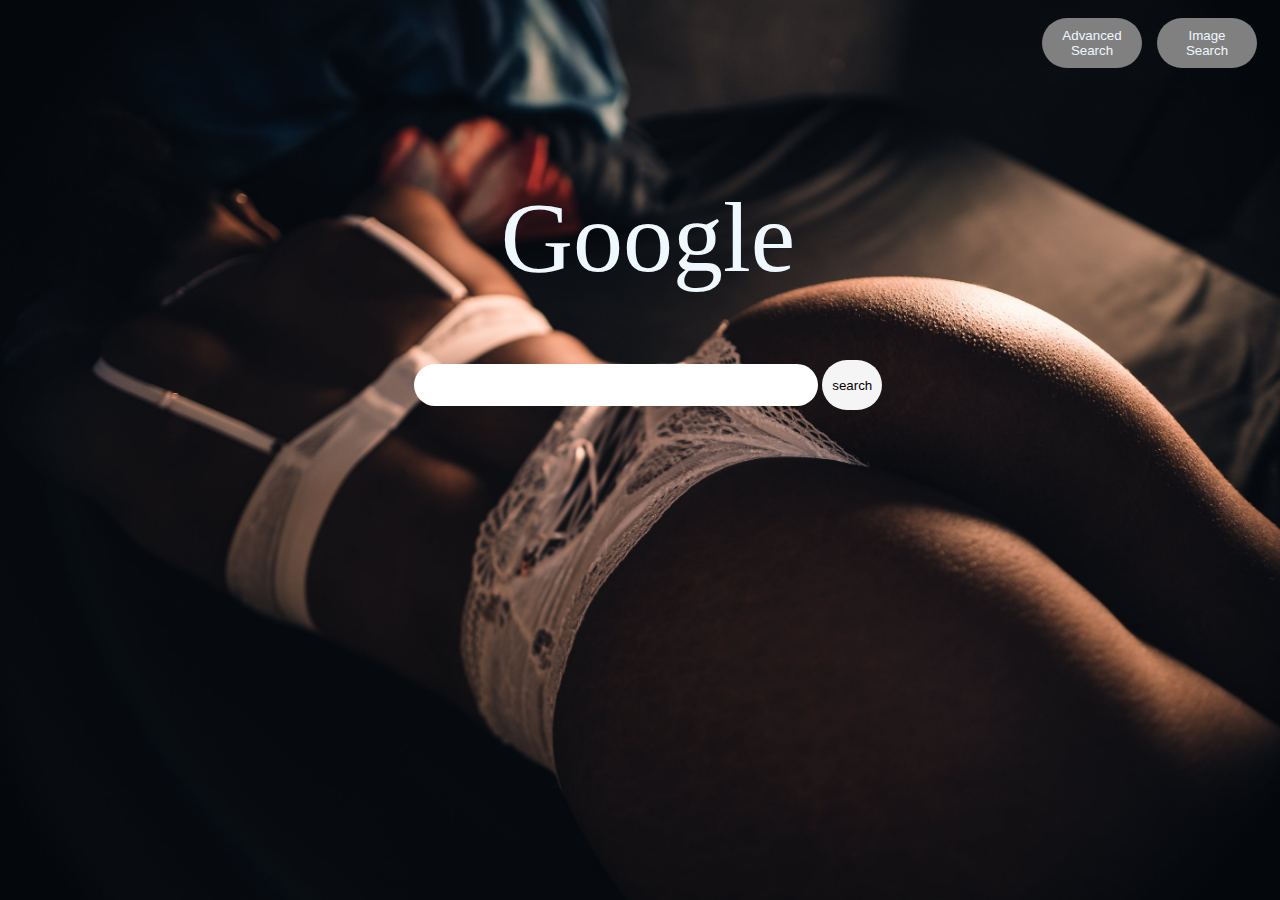
<file: index.html>
<!DOCTYPE html>
<html lang="en">
    <head>
        <title>Google Search</title>
        <meta name="viewport" content="width=device-width, initial-scale=1.0">
        <link rel="stylesheet" href="style.css">
    </head>
    <body>
        
        <form class="center" action="https://www.google.com/search">
            <input id="search" type="text" name="q">
            <input id="submit" type="submit" value ="search">
        </form>
        <div id="title">
            Google
        </div>
        <a href="imagesearch.html">
            <button>Image Search</button>
        </a>
        <a href="advancedsearch.html"><button>Advanced Search</button></a>
         
    </body>
</html>
</file>
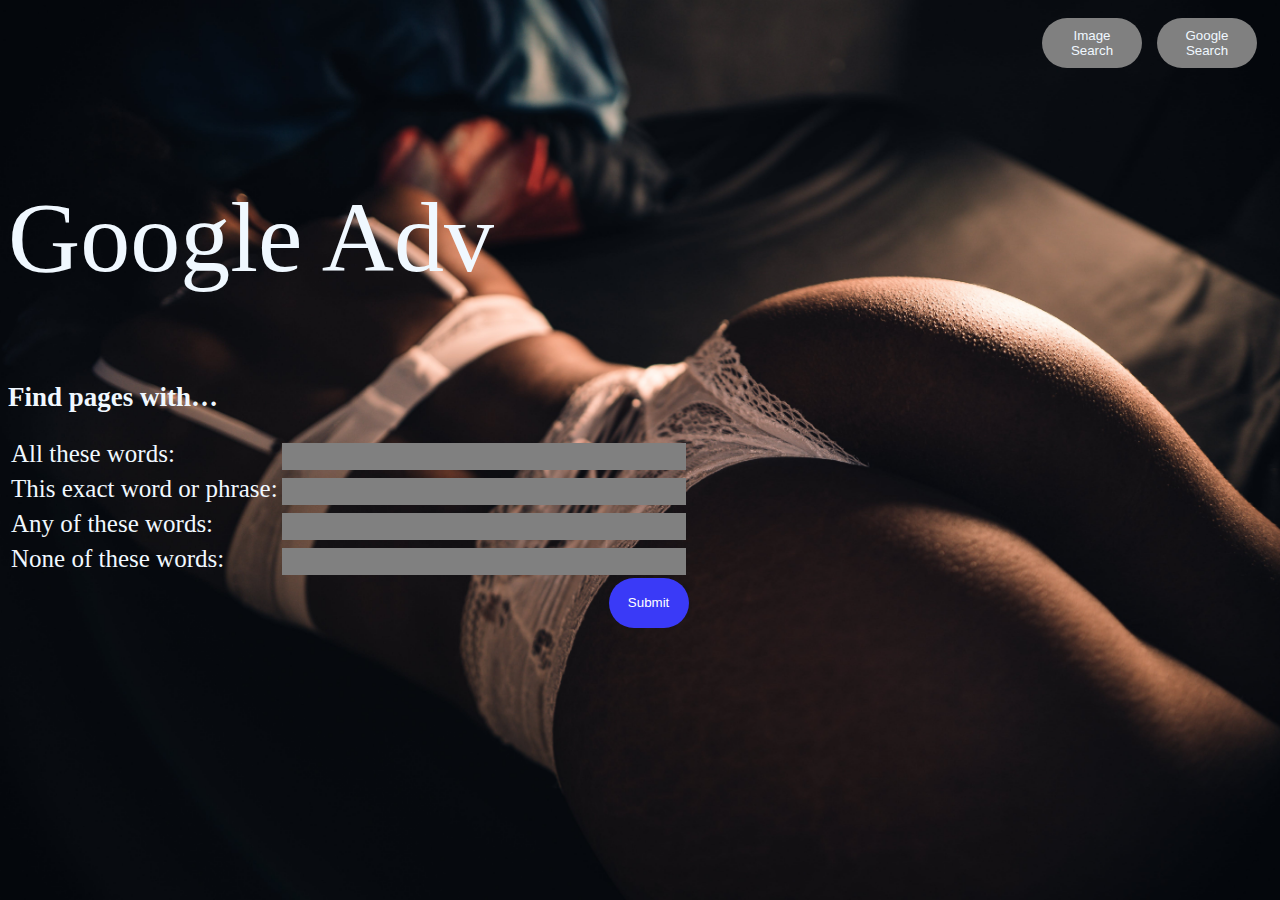
<file: advancedsearch.html>
<!DOCTYPE html>
<html lang="en">
    <head>
        <title>Google Adv</title>
        <meta name="viewport" content="width=device-width, initial-scale=1.0">
        <link rel="stylesheet" href="style.css">
    </head>
    <body>
        
        <div>
            <form class="left" action="https://www.google.com/search" > 
                <h2>Find pages with… </h2>
                <table>
                    <tbody>
                        <tr>
                            <td>All these words:</td>
                            <td><input class="advquery" type="text" name="as_q"></td>
                        </tr>
                        <tr>
                            <td>This exact word or phrase:</td>
                            <td><input class="advquery" type="text" name="as_epq"></td>
                        </tr>
                        <tr>
                            <td>Any of these words:</td>
                            <td><input class="advquery" type="text" name="as_oq"></td>
                        </tr>
                        <tr>
                            <td>None of these words:</td>
                            <td><input class="advquery" type="text" name="as_eq"></td>
                        </tr>
                    </tbody>
                </table>
                <input id="submit2" type="submit">
            </form>
        </div>
        
        <div id="title2">
            Google Adv
        </div>
        <a href="index.html"><button>Google Search</button></a>
        <a href="imagesearch.html"><button>Image Search</button></a>
         
    </body>
</html>
</file>
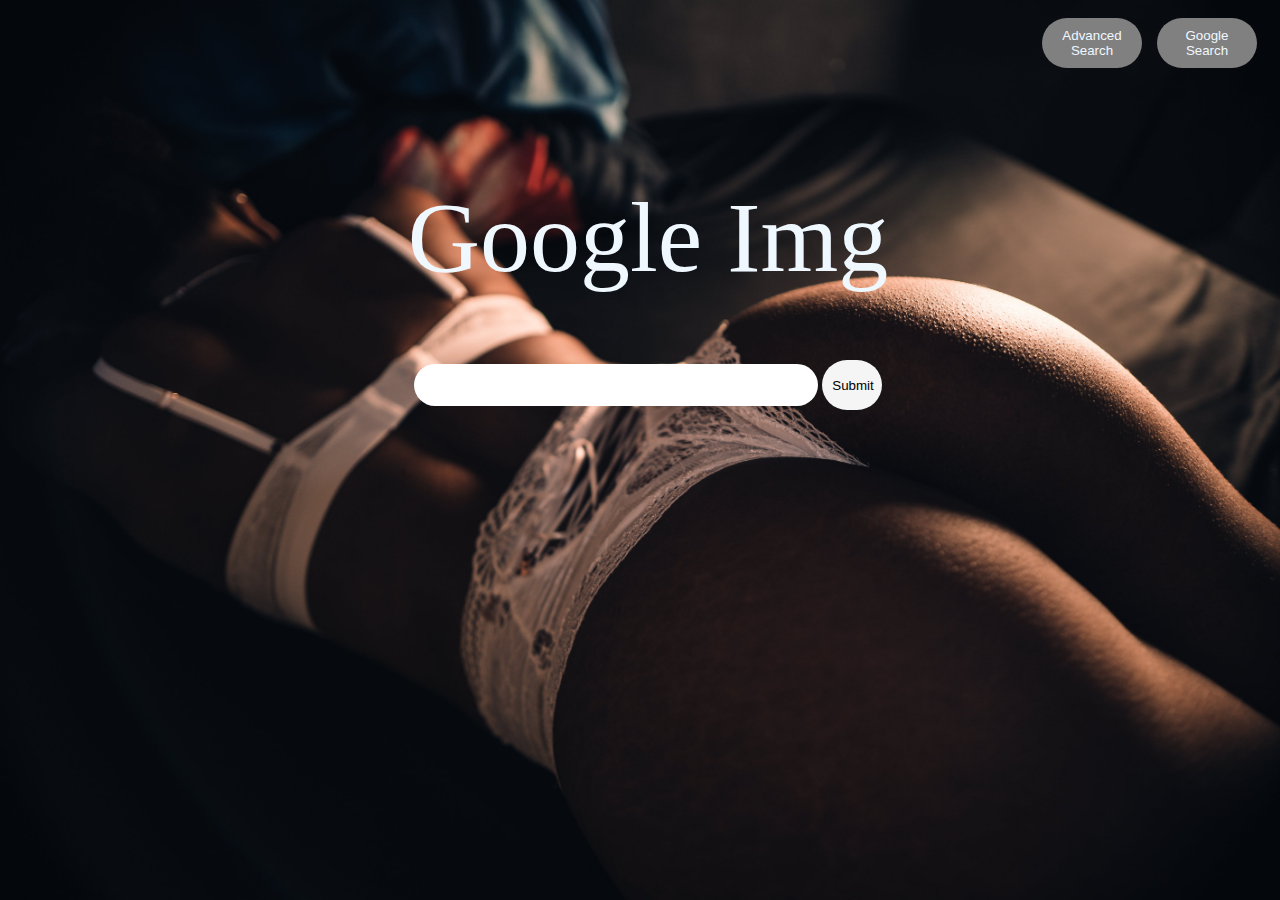
<file: imagesearch.html>
<!DOCTYPE html>
<html lang="en">
    <head>
        <title>Google Img</title>
        <meta name="viewport" content="width=device-width, initial-scale=1.0">
        <link rel="stylesheet" href="style.css">
    </head>
    
    <body>
        
        <form class="center" action="https://www.google.com/search" method="get" target="_blank">
            
            <input id="search" type="text" name="q">
            <input type="hidden" name="tbm" value="isch"> <!-- This restricts the search to images -->
            <input id="submit" type="submit" >
        </form>
        <div id="title">
            Google Img
        </div>
        <a href="index.html"><button>Google Search</button></a>
        <a href="advancedsearch.html"><button>Advanced Search</button></a>
         
    </body>
</html>
</file>
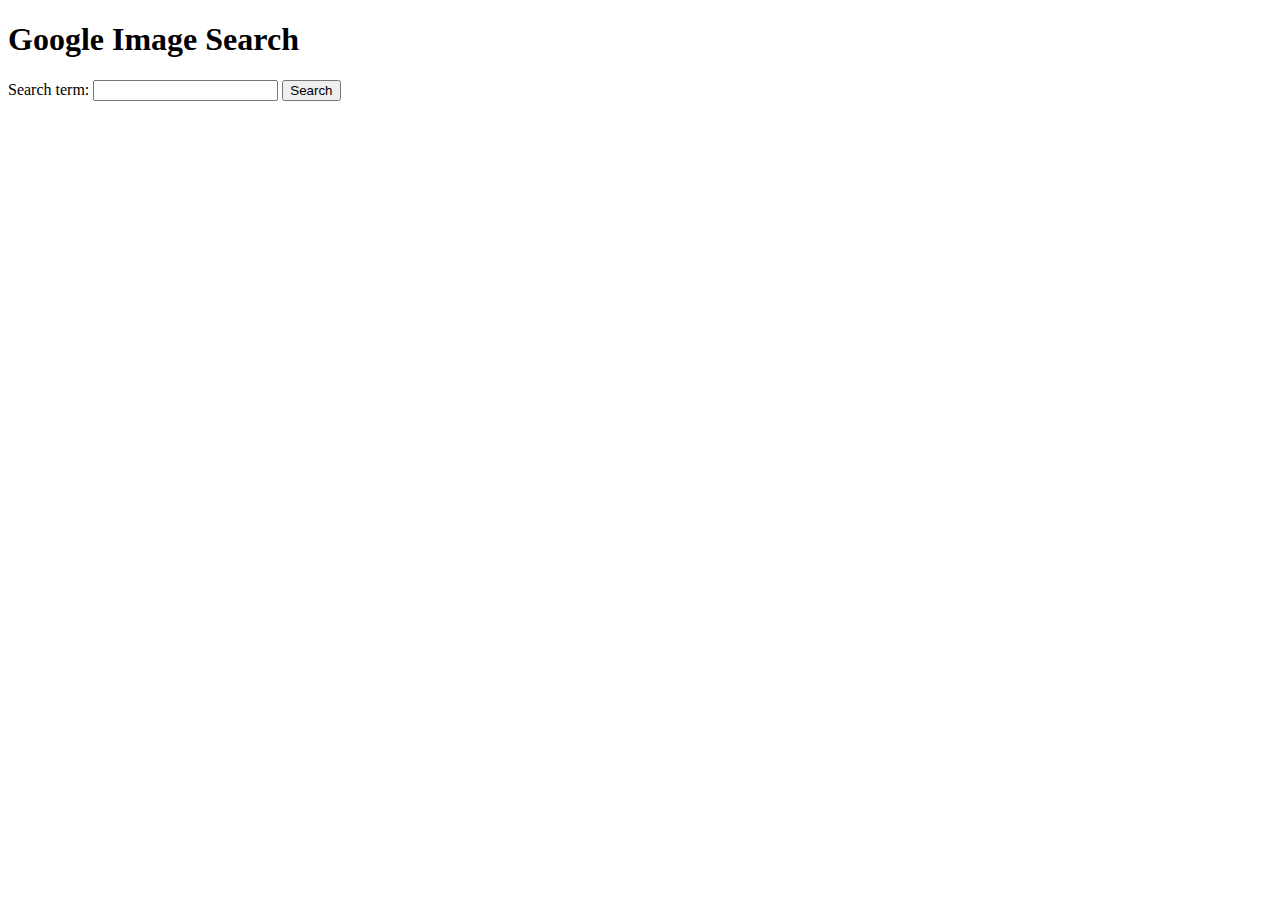
<file: test.html>
<!DOCTYPE html>
<html>
<head>
    <title>Google Image Search</title>
</head>
<body>
    <h1>Google Image Search</h1>
    <form action="https://www.google.com/search" method="get" target="_blank">
        <label for="search">Search term:</label>
        <input type="text" id="search" name="q">
        <input type="hidden" name="tbm" value="isch"> <!-- This restricts the search to images -->
        <input type="submit" value="Search">
    </form>
</body>
</html>
</file>
<file: style.css>
button {
    float: right;
    padding: 10px;
    height: 50px;
    width: 100px;
    margin-right: 15px;
    margin-top: 10px;
    background-color: grey;
    color: aliceblue;
    text-align: center;
    border-radius: 50px;
    border: none;

}
button:hover{
    background-color: bisque;
    color: darkslategray;
}
#search{
    border-radius: 50px;
    height: 40px;
    width: 400px;
    border: none;   
}
.center{
    position: absolute;
    top: 40%;
    width: 100%;
    text-align: center;
    font-size: 18px;
}

#submit {
    border-radius: 50px;
    text-align: center;
    border: none;
    height: 50px;
    width: 60px;
    padding: 10px;
    background-image: url('search.jpg');
}
#title{
    font-size: 100px;
    color: aliceblue;
    position: absolute;
    top: 20%;
    width: 100%;
    text-align: center;
}
body {
    background-image: url('background.jpg');
    background-size: cover; 
    background-repeat: no-repeat; 
    background-attachment: fixed; 
}

#title2 {
    font-size: 100px;
    color: aliceblue;
    position: absolute;
    top: 20%;
    width: 100%;
    text-align: left;
}
.left{
    position: absolute;
    top: 40%;
    text-align: left;
    font-size: 18px;
    color: aliceblue;
}
td{
    font-size: 25px;
    color: aliceblue;
}

.advquery {
    width: 400px;
    height: 25px;
    background-color: grey;
    color: aliceblue;
    border-color: lightslategrey;
    border: none;
}

#submit2 {
    width: 80px;
    height: 50px;
    border-radius: 50px;
    background-color: rgb(58, 58, 247);
    color: white;
    float: right;
    border: none;
}
</file>
